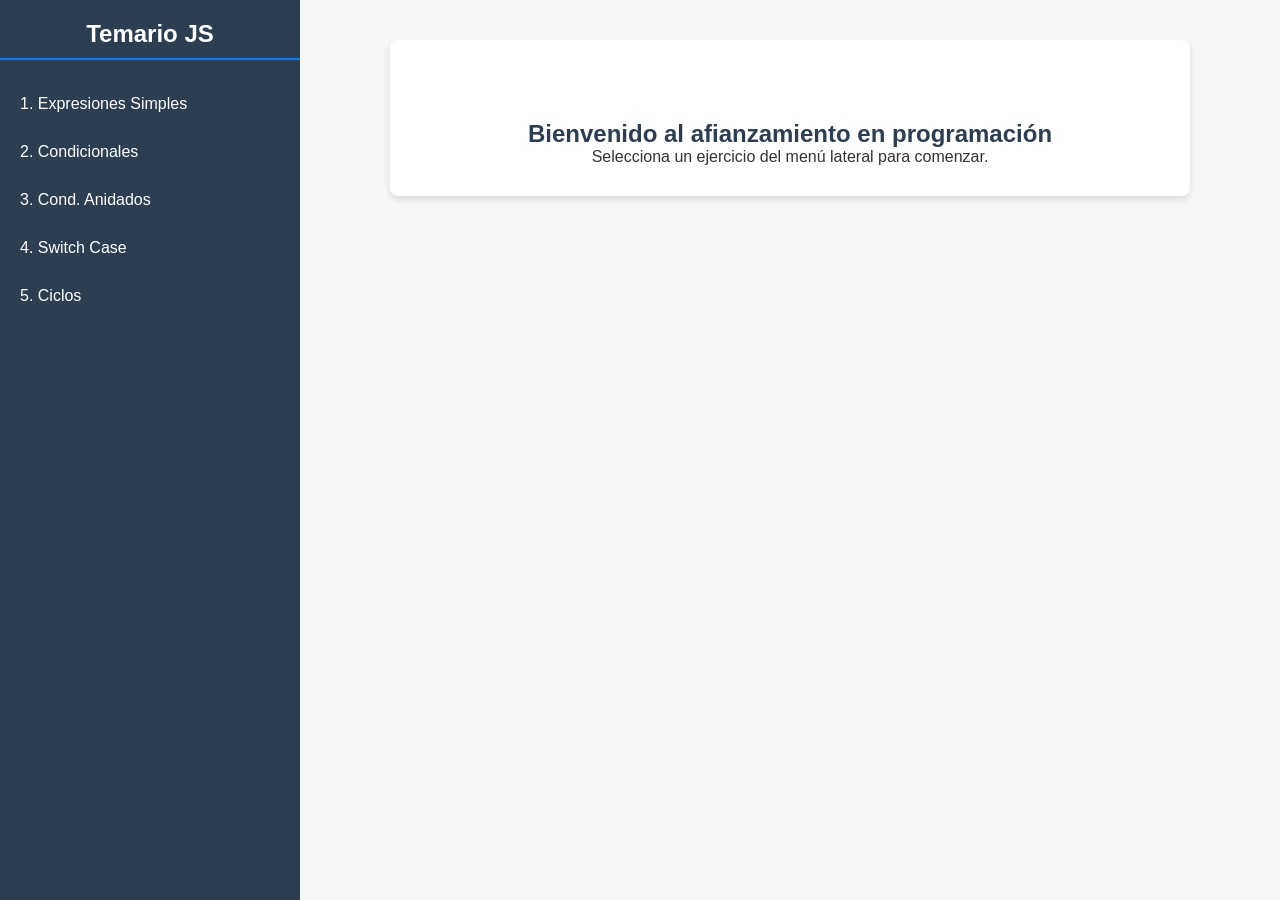
<file: proyectos/metodos-simples/index.html>
<!DOCTYPE html>
<html lang="es">
<head>
    <meta charset="UTF-8">
    <meta name="viewport" content="width=device-width, initial-scale=1.0">
    <title>Métodos Vergara</title>
    <link rel="stylesheet" href="css/styles.css">
</head>
<body>

    <div class="contenedor">
        <!-- Menú Lateral -->
        <aside class="sidebar">
            <h2>Temario JS</h2>
            
            <div class="menu-item">
                <button class="menu-btn">1. Expresiones Simples</button>
                <div class="submenu">
                    <button class="ejercicio-btn" data-ejercicio="exp1">1.1 Suma Básica</button>
                    <button class="ejercicio-btn" data-ejercicio="exp2">1.2 Área de Cuadrado</button>
                </div>
            </div>

            <div class="menu-item">
                <button class="menu-btn">2. Condicionales</button>
                <div class="submenu">
                    <button class="ejercicio-btn" data-ejercicio="cond1">2.1 Par o Impar</button>
                    <button class="ejercicio-btn" data-ejercicio="cond2">2.2 Mayor de Edad</button>
                </div>
            </div>

            <div class="menu-item">
                <button class="menu-btn">3. Cond. Anidados</button>
                <div class="submenu">
                    <button class="ejercicio-btn" data-ejercicio="anid1">3.1 Notas (Else If)</button>
                    <button class="ejercicio-btn" data-ejercicio="anid2">3.2 Perfil (If en If)</button>
                </div>
            </div>

            <div class="menu-item">
                <button class="menu-btn">4. Switch Case</button>
                <div class="submenu">
                    <button class="ejercicio-btn" data-ejercicio="sw1">4.1 Días de la Semana</button>
                    <button class="ejercicio-btn" data-ejercicio="sw2">4.2 Calculadora</button>
                </div>
            </div>

            <div class="menu-item">
                <button class="menu-btn">5. Ciclos</button>
                <div class="submenu">
                    <button class="ejercicio-btn" data-ejercicio="ciclo1">5.1 Sumatoria (For)</button>
                    <button class="ejercicio-btn" data-ejercicio="ciclo4">5.2 Edades (For)</button>
                    <button class="ejercicio-btn" data-ejercicio="ciclo2">5.3 Factorial (While)</button>
                    <button class="ejercicio-btn" data-ejercicio="ciclo3">5.4 Dígitos (Do While)</button>
                </div>
            </div>
        </aside>

        <!-- Área de visualización del ejercicio -->
        <main class="contenido-principal">
            <section id="area-ejercicio" class="tarjeta-ejercicio bienvenida">
                <h1>Bienvenido al afianzamiento en programación</h1>
                <p>Selecciona un ejercicio del menú lateral para comenzar.</p>
            </section>
        </main>
    </div>

    <script src="js/script.js"></script>
</body>
</html>
</file>
<file: proyectos/metodos-simples/css/styles.css>
:root {
    --primario: #2c3e50;
    --secundario: #007bff;
    --fondo: #f4f7f6;
    --texto: #333;
    --blanco: #ffffff;
}

* {
    margin: 0;
    padding: 0;
    box-sizing: border-box;
    font-family: 'Segoe UI', Tahoma, Geneva, Verdana, sans-serif;
}

body {
    background-color: var(--fondo);
    color: var(--texto);
}

.contenedor {
    display: flex;
    min-height: 100vh;
}

/* Sidebar */
.sidebar {
    width: 300px;
    background-color: var(--primario);
    color: var(--blanco);
    padding: 20px 0;
}

.sidebar h2 {
    text-align: center;
    margin-bottom: 20px;
    padding-bottom: 10px;
    border-bottom: 2px solid var(--secundario);
}

.menu-btn {
    width: 100%;
    background-color: transparent;
    color: var(--blanco);
    border: none;
    padding: 15px 20px;
    text-align: left;
    font-size: 16px;
    cursor: pointer;
    transition: background 0.3s;
}

.menu-btn:hover {
    background-color: #34495e;
    border-left: 4px solid var(--secundario);
}

.submenu {
    display: none;
    background-color: #1a252f;
}

.ejercicio-btn {
    width: 100%;
    background-color: transparent;
    color: #bdc3c7;
    border: none;
    padding: 10px 20px 10px 40px;
    text-align: left;
    cursor: pointer;
    font-size: 14px;
}

.ejercicio-btn:hover {
    color: var(--blanco);
}

/* Contenido Principal */
.contenido-principal {
    flex: 1;
    padding: 40px;
    display: flex;
    justify-content: center;
    align-items: flex-start;
}

.tarjeta-ejercicio {
    background-color: var(--blanco);
    border-radius: 8px;
    padding: 30px;
    width: 100%;
    max-width: 800px;
    box-shadow: 0 4px 6px rgba(0,0,0,0.1);
}

/* Estilos de Bienvenida */
.bienvenida h1 {
    text-align: center;
    color: var(--primario);
    margin-top: 50px;
}

.bienvenida p {
    text-align: center;
}

/* Clases utilitarias (Reemplazan los style inline) */
.texto-centrado {
    text-align: center;
    margin-bottom: 10px;
}

.titulo-ejercicio {
    text-align: center;
    margin-bottom: 20px;
    color: var(--primario);
}

.input-corto {
    width: 80px !important;
}

.select-corto {
    width: 60px !important;
}

/* Formularios */
.controles {
    display: flex;
    flex-wrap: wrap;
    gap: 15px;
    justify-content: center;
    margin-bottom: 20px;
    align-items: center;
}

.grupo-input {
    display: flex;
    flex-direction: column;
}

.grupo-input label {
    font-weight: bold;
    margin-bottom: 5px;
    font-size: 14px;
}

.grupo-input input, .grupo-input select {
    padding: 8px;
    border: 1px solid #ccc;
    border-radius: 4px;
    width: 150px;
}

.btn-ejecutar {
    background-color: var(--secundario);
    color: var(--blanco);
    border: none;
    padding: 10px 20px;
    border-radius: 4px;
    cursor: pointer;
    font-size: 14px;
    font-weight: bold;
    height: 35px;
    margin-top: 24px; 
}

.btn-ejecutar:hover {
    background-color: #0056b3;
}

/* Tabla de Historial */
.titulo-resultados {
    text-align: center;
    margin: 30px 0 15px 0;
}

.tabla-historial {
    width: 100%;
    border-collapse: collapse;
    margin-top: 10px;
}

.tabla-historial th {
    background-color: var(--secundario);
    color: var(--blanco);
    padding: 12px;
    border: 1px solid #dee2e6;
    text-align: center;
}

.tabla-historial td {
    padding: 12px;
    border: 1px solid #dee2e6;
    text-align: center;
    color: #333;
}
</file>
